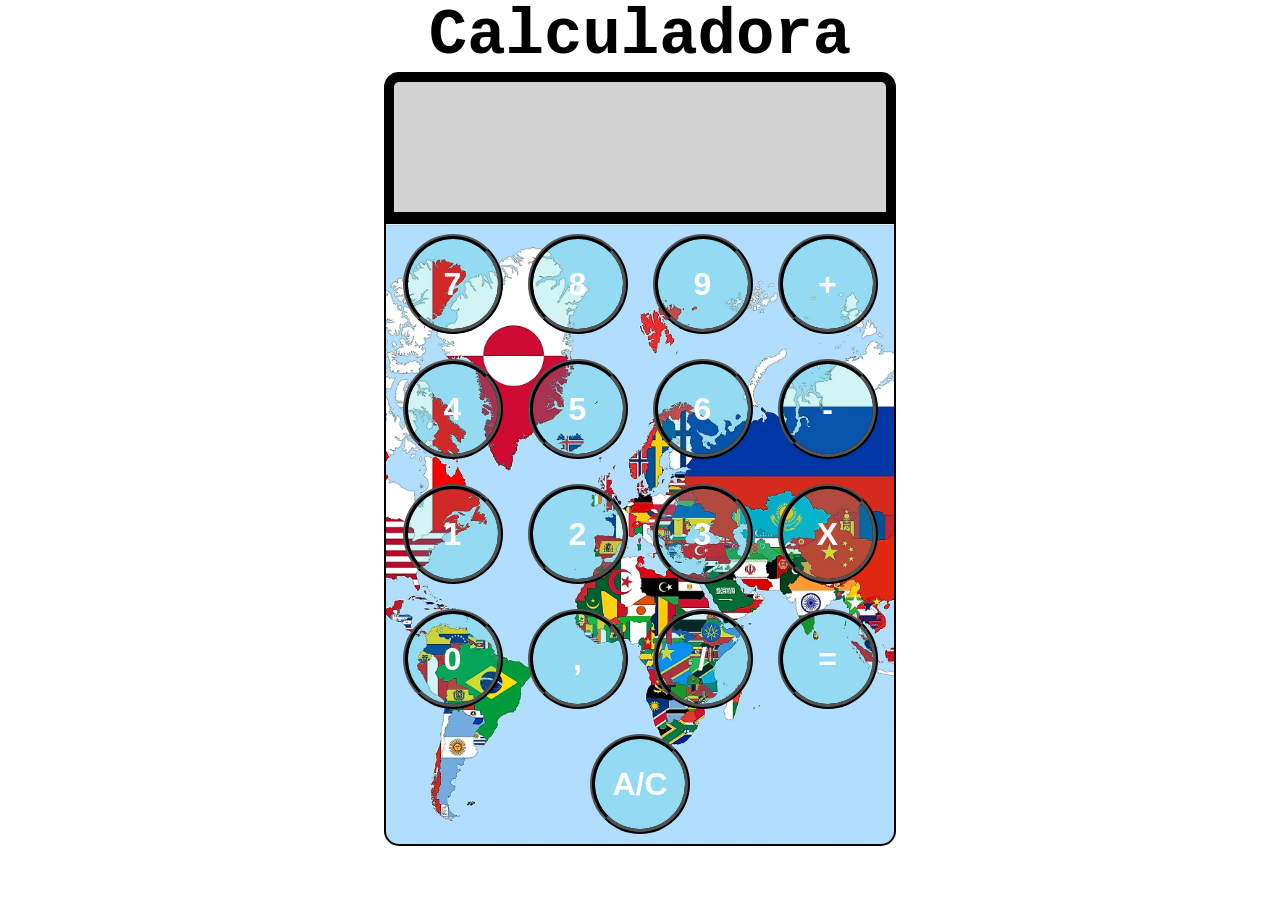
<file: CalculadoraBasica/index.html>
<!DOCTYPE html>
<html lang="pt-br">
  <head>
    <meta charset="utf -8" />
    <title>Calculadora</title>
    <link rel="stylesheet" href="style.css" />
  </head>
  <body>
    <header>
      <h1>Calculadora</h1>
    </header>
    <div class="display"></div>
    <main>
      <div class="keyboard">
        <button>7</button>
        <button>8</button>
        <button>9</button>
        <button>+</button>
        <button>4</button>
        <button>5</button>
        <button>6</button>
        <button>-</button>
        <button>1</button>
        <button>2</button>
        <button>3</button>
        <button>X</button>
        <button>0</button>
        <button>,</button>
        <button>/</button>
        <button>=</button>
        <button>A/C</button>
      </div>
    </main>
  </body>
</html>
</file>
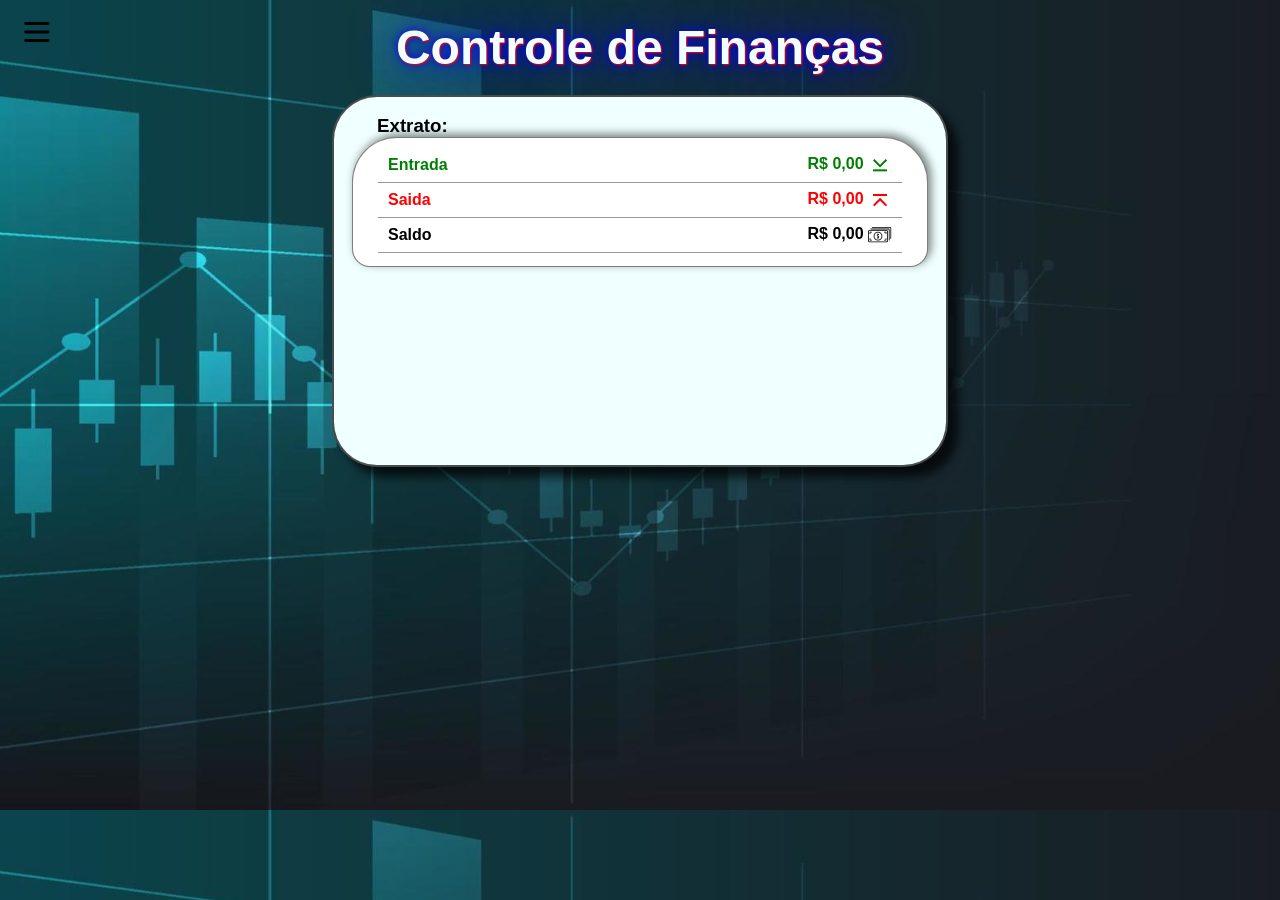
<file: FinanceControl/index.html>
<!DOCTYPE html>
<html lang="pt-BR">
  <head>
    <meta charset="UTF-8" />
    <meta name="viewport" content="width=device-width, initial-scale=1.0" />
    <link rel="stylesheet" href="./assets/css/style.css" />
    <title>Controle de Finanças</title>
  </head>

  <body>
    <!-- Modal de escolha entre adicionar uma entrada ou saida -->
    <dialog id="modal">
      <section>
        <button
          class="closeMenu"
          onclick="document.getElementById('modal').close()">
          <svg
            xmlns="http://www.w3.org/2000/svg"
            width="34"
            height="34"
            viewBox="0 0 24 24"
            fill="none">
            <path
              d="M10.0303 8.96965C9.73741 8.67676 9.26253 8.67676 8.96964 8.96965C8.67675 9.26255 8.67675 9.73742 8.96964 10.0303L10.9393 12L8.96966 13.9697C8.67677 14.2625 8.67677 14.7374 8.96966 15.0303C9.26255 15.3232 9.73743 15.3232 10.0303 15.0303L12 13.0607L13.9696 15.0303C14.2625 15.3232 14.7374 15.3232 15.0303 15.0303C15.3232 14.7374 15.3232 14.2625 15.0303 13.9696L13.0606 12L15.0303 10.0303C15.3232 9.73744 15.3232 9.26257 15.0303 8.96968C14.7374 8.67678 14.2625 8.67678 13.9696 8.96968L12 10.9393L10.0303 8.96965Z"
              fill="#1C274C" />
            <path
              fill-rule="evenodd"
              clip-rule="evenodd"
              d="M12 1.25C6.06294 1.25 1.25 6.06294 1.25 12C1.25 17.9371 6.06294 22.75 12 22.75C17.9371 22.75 22.75 17.9371 22.75 12C22.75 6.06294 17.9371 1.25 12 1.25ZM2.75 12C2.75 6.89137 6.89137 2.75 12 2.75C17.1086 2.75 21.25 6.89137 21.25 12C21.25 17.1086 17.1086 21.25 12 21.25C6.89137 21.25 2.75 17.1086 2.75 12Z"
              fill="#1C274C" />
          </svg>
        </button>
        <h4>Voce gostaria de adicionar uma:</h4>
        <button
          type="button"
          class="opcao"
          onclick="document.getElementById('inputDado').showModal(), 
            document.querySelector('.h4').innerHTML = 'Entrada',
            document.getElementById('modal').close()">
          Entrada
        </button>
        <hr />
        <p class="p">ou</p>
        <button
          type="button"
          class="opcao"
          onclick="document.getElementById('inputDado').showModal(), 
            document.querySelector('.h4').innerHTML = 'Saida', 
            document.getElementById('modal').close()">
          saida
        </button>
      </section>
    </dialog>

    <!-- Modal para input de dados -->
    <dialog id="inputDado">
      <section>
        <button
          class="closeMenu"
          onclick="document.getElementById('inputDado').close()">
          <svg
            xmlns="http://www.w3.org/2000/svg"
            width="34"
            height="34"
            viewBox="0 0 24 24"
            fill="none">
            <path
              d="M10.0303 8.96965C9.73741 8.67676 9.26253 8.67676 8.96964 8.96965C8.67675 9.26255 8.67675 9.73742 8.96964 10.0303L10.9393 12L8.96966 13.9697C8.67677 14.2625 8.67677 14.7374 8.96966 15.0303C9.26255 15.3232 9.73743 15.3232 10.0303 15.0303L12 13.0607L13.9696 15.0303C14.2625 15.3232 14.7374 15.3232 15.0303 15.0303C15.3232 14.7374 15.3232 14.2625 15.0303 13.9696L13.0606 12L15.0303 10.0303C15.3232 9.73744 15.3232 9.26257 15.0303 8.96968C14.7374 8.67678 14.2625 8.67678 13.9696 8.96968L12 10.9393L10.0303 8.96965Z"
              fill="#1C274C" />
            <path
              fill-rule="evenodd"
              clip-rule="evenodd"
              d="M12 1.25C6.06294 1.25 1.25 6.06294 1.25 12C1.25 17.9371 6.06294 22.75 12 22.75C17.9371 22.75 22.75 17.9371 22.75 12C22.75 6.06294 17.9371 1.25 12 1.25ZM2.75 12C2.75 6.89137 6.89137 2.75 12 2.75C17.1086 2.75 21.25 6.89137 21.25 12C21.25 17.1086 17.1086 21.25 12 21.25C6.89137 21.25 2.75 17.1086 2.75 12Z"
              fill="#1C274C" />
          </svg>
        </button>
        <h4 class="h4"></h4>
        <form id="form">
          <label for="descricao"> Descrição </label>
          <input type="text" name="descricao" id="descricao" />
          <label for="valor"> Valor </label>
          <input type="text" name="valor" id="valor" />
          <button
            type="submit"
            onclick="document.getElementById('inputDado').close(), addValorList(event)">
            Cadastrar
          </button>
        </form>
      </section>
    </dialog>

    <!-- botao para abrir modal de opção de entrada ou saida -->
    <button
      class="openMenu"
      type="submit"
      onclick="document.getElementById('modal').showModal()">
      <svg
        xmlns="http://www.w3.org/2000/svg"
        width="34"
        height="34"
        viewBox="0 0 24 24"
        fill="none">
        <path
          d="M4 6H20M4 12H20M4 18H20"
          stroke="#000000"
          stroke-width="2"
          stroke-linecap="round"
          stroke-linejoin="round" />
      </svg>
    </button>

    <!-- conteudo da pagina -->
    <h1 class="title">Controle de Finanças</h1>
    <section class="extract">
      <h3 for="" class="titleSaldo">Extrato:</h3>
      <div class="extractInfo">
        <div class="saldoEnt"></div>
        <div class="saldoSai"></div>
        <div class="saldo"></div>
      </div>
      <div class="extractDetail"></div>
    </section>
    <script src="./assets/js/script.jsx"></script>
  </body>
</html>
</file>
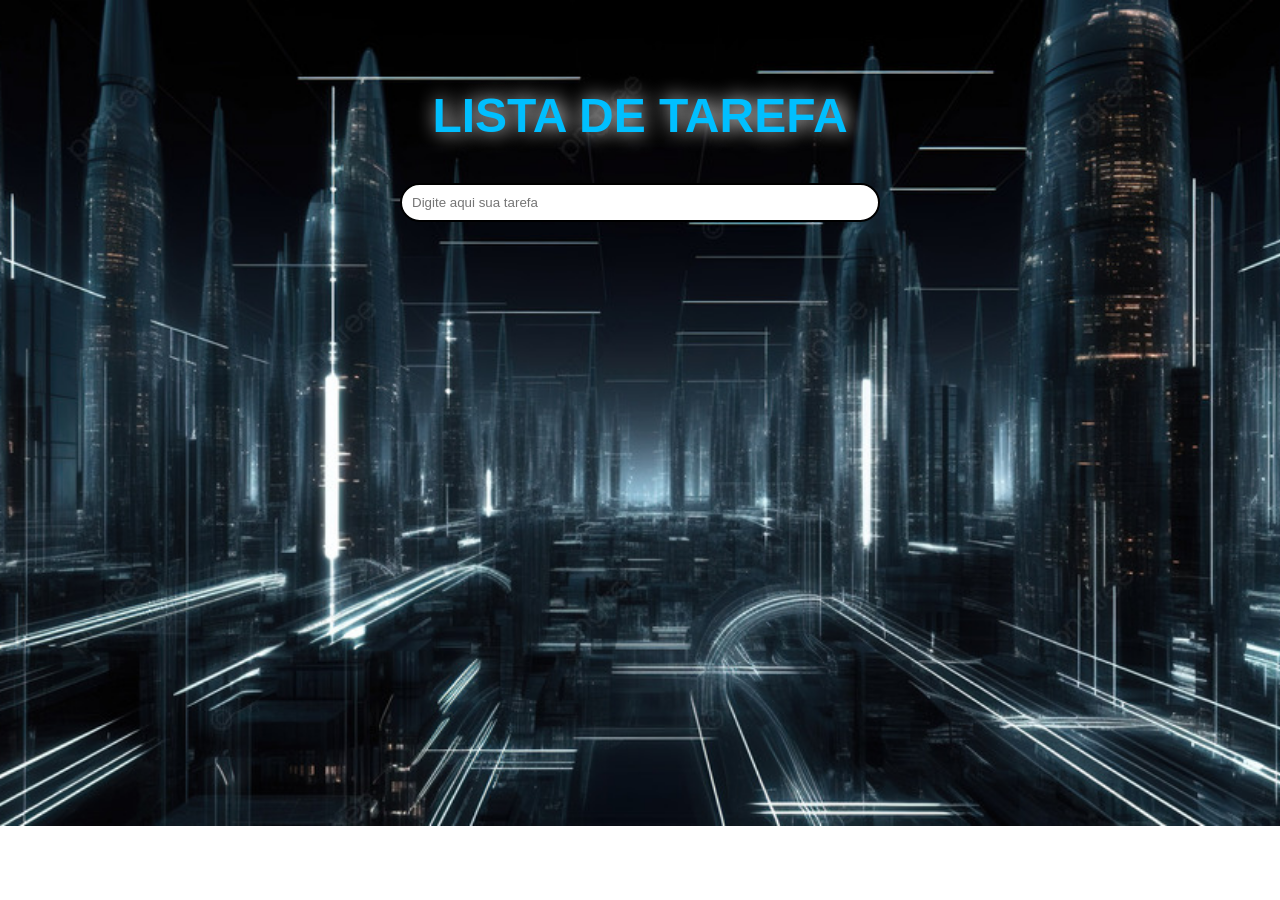
<file: ToDoList/index.html>
<!DOCTYPE html>
<html lang="pt-BR">
  <head>
    <meta charset="UTF-8" />
    <meta name="viewport" content="width=device-width, initial-scale=1.0" />
    <link rel="stylesheet" href="./assets/css/style.css" />
    <title>Lista de tarefas</title>
  </head>
  <body id="body">
    <section>
      <h2>Lista de tarefa</h2>
      <form id="form">
        <input
          type="text"
          name="task"
          id="task"
          placeholder="Digite aqui sua tarefa" />
        <button type="submit" onclick="AddTask(event)">
          <svg
            class="icon"
            xmlns="http://www.w3.org/2000/svg"
            x="0px"
            y="0px"
            width="32"
            height="32"
            viewBox="0 0 50 50"
            style="fill: #228be6">
            <path
              d="M25,2C12.317,2,2,12.317,2,25s10.317,23,23,23s23-10.317,23-23S37.683,2,25,2z M37,26H26v11h-2V26H13v-2h11V13h2v11h11V26z"></path>
          </svg>
        </button>
      </form>
      <div id="taskList"></div>
    </section>
    <script src="./assets/js/scripts.jsx"></script>
  </body>
</html>
</file>
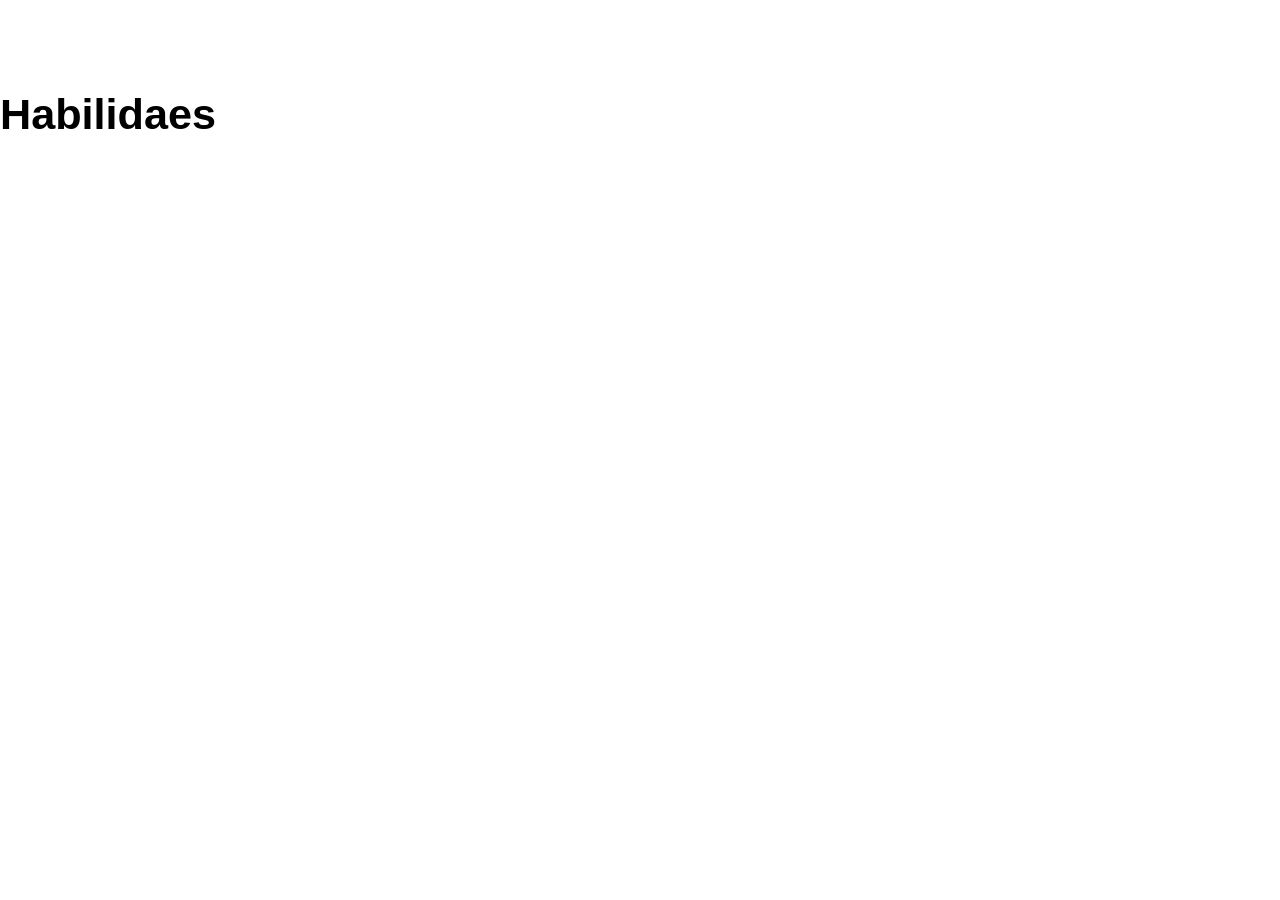
<file: ValorantGuide/agent_detail.html>
<!DOCTYPE html>
<html lang="pt-BR">
  <head>
    <meta charset="UTF-8" />
    <meta http-equiv="X-UA-Compatible" content="IE=edge" />
    <meta name="viewport" content="width=device-width, initial-scale=1.0" />
    <link rel="stylesheet" href="style.css">
    <title>Detalhes do Agente</title>
  </head>
  <body class="container">
    <div class="image">
      <img  class="image" id="AgentImage"></img>
    </div>
    <div class="containerInfo">
      <h1 class="agentName" id="AgentName"></h1>
      <p id="AgentInfo"></p>
      <h2 class="abilitiesTitle">Habilidaes</h2>
      <div class="abilities">
        <div id="abilities"></div>
      </div>
      <div>
        <h2 class="abilitiesName"  id="abilitieName"></h2>
        <p id="abilitieDescription"></p>
      </div>
    </div>
    <script src="./scripts/AgentDetail.js"></script>
  </body>
</html>
</file>
<file: CalculadoraBasica/style.css>
* {
  margin: 0;
  padding: 0;
}
header {
  margin: 0;
  text-align: center;
}
h1 {
  font-size: 64px;
  font-family: "Courier New", Courier, monospace, sans-serif;
}
.display {
  margin: 0 30%;
  width: 40%;
  height: 150px;
  background-color: lightgray;
  border: 10px solid black;
  border-radius: 15px 15px 0 0;
  box-sizing: border-box;
}
main {
  display: flex;
  justify-content: center;
  align-items: center;
  border-radius: 0 0 15px 15px;
  border: 2px solid black;
  margin: 0 30%;
  width: 40%;
  background-image: url(transferir.jpg);
  background-size: cover;
  box-sizing: border-box;
  background-position: center;
}
.keyboard {
  max-width: 500px;
  display: flex;
  flex-wrap: wrap;
  gap: 25px;
  padding: 10px 0;
  justify-content: center;
  align-items: center;
}
button {
  font-size: 32px;
  font-weight: bold;
  height: 100px;
  width: 100px;
  border-radius: 50%;
  border: 5px ridge black;
  color: white;
  background-color: rgba(30, 200, 200, 0.2);
}
button:hover {
  background-color: rgba(30, 200, 200, 0.5);
  box-shadow: 0 5px 15px rgba(0, 0, 0, 0.7);
  color: black;
}
</file>
<file: FinanceControl/assets/css/style.css>
/* estilo geral da pagina */
* {
  margin: 0;
  padding: 0;
  font-family: sans-serif;
}

body {
  min-height: 90vh;
  max-height: 100vh;
  width: 100%;
  display: flex;
  flex-direction: column;
  align-items: center;
  background-image: url(../img/backgound.jpg);
  background-size: cover;
  background-position: center;
}

.title {
  margin: 20px auto;
  font-size: 48px;
  white-space: nowrap;
  color: azure;
  text-shadow: 1px 1px 2px red, 0 0 1em blue, 0 0 0.2em blue;
}

.openMenu {
  background-color: rgba(0, 0, 0, 0);
  position: absolute;
  left: 20px;
  top: 15px;
  border: none;
}

/* estilo do display de informaçoes */
.extract {
  background-color: azure;
  box-shadow: 10px 10px 10px rgba(0, 0, 0, 0.7);
  min-width: 45vw;
  max-height: 80vh;
  margin: 0 auto;
  border: 2px solid rgba(0, 0, 0, 0.7);
  border-radius: 5vh;
  padding: 2vh;
}

.extractInfo {
  border: 1px solid rgba(0, 0, 0, 0.5);
  box-shadow: 3px -3px 10px rgba(0, 0, 0, 0.5);
  padding: 10px 25px;
  width: 100%;
  height: 130px;
  border-radius: 5vh 5vh 2vh 2vh;
  background-color: white;
  box-sizing: border-box;
}

.titleSaldo {
  margin-left: 25px;
  font-weight: 800;
}

.saldoEnt,
.saldoSai,
.saldo {
  display: flex;
  padding: 5px 10px;
  align-items: center;
  justify-content: space-between;
  border-bottom: 1px solid rgba(0, 0, 0, 0.4);
  white-space: nowrap;
  font-weight: 600;
}

.extractDetail {
  width: 100%;
  padding: 4px;
  box-sizing: border-box;
  min-height: 20vh;
  max-height: 50vh;
  overflow: auto;
  border-radius: 0 0 5vh 5vh;
}

.iconEnt,
.saldoEnt {
  color: green;
  vertical-align: middle;
}
.iconSai,
.saldoSai {
  color: red;
  vertical-align: middle;
}
.icon {
  color: black;
  vertical-align: middle;
}

/* estilo do modal de opçao de entrada ou saida */
dialog {
  width: 20vw;
  height: 45vh;
  background-color: rgba(255, 255, 255, 0.9);
  padding: 25px;
}

.closeMenu {
  background-color: rgba(0, 0, 0, 0);
  border: none;
  margin: -10px 0 0 90%;
}

.p {
  background-color: rgba(255, 255, 255, 0.664);
  width: 38px;
  margin: -16px 0 0 8.5vw;
  font-size: 24px;
  text-transform: uppercase;
}

.opcao {
  width: 60%;
  height: 50px;
  background-color: cornflowerblue;
  box-shadow: 2px 2px 5px rgba(0, 0, 0, 0.7);
  margin: 25px 25px 30px 20%;
  box-sizing: border-box;
}

.info {
  font-size: 16px;
  font-weight: 300;
}
</file>
<file: ToDoList/assets/css/style.css>
body {
  display: flex;
  justify-content: center;
  background-repeat: no-repeat;
  background-size: cover;
  background-position: center;
  font-family: sans-serif;
  min-height: 90vh;
  transition: background-image 0.5s ease;
  background-image: url(../img/city.jpg);
}

h2 {
  font-size: 48px;
  color: deepskyblue;
  text-shadow: #fff 3px 0 20px;
  text-transform: uppercase;
}

.image1 {
  background-image: url(../img/moraine-lake.jpg);
}
.image2 {
  background-image: url(../img/mountain.jpg);
}
.image3 {
  background-image: url(../img/city.jpg);
}

section {
  position: fixed;
  margin: 40px auto;
  width: 30em;
  border-radius: 20px;
  display: flex;
  align-items: center;
  flex-direction: column;
}

form {
  width: 100%;
  display: flex;
}

input {
  padding: 10px;
  min-width: 100%;
  box-sizing: border-box;
  border: 2px solid black;
  border-radius: 20px;
  z-index: 2;
}
input:not(:placeholder-shown) {
  z-index: 0;
}

button {
  width: 32px;
  height: 32px;
  margin: auto 0 auto -45px;
  background-color: rgba(0, 0, 0, 0);
  border: none;
  z-index: 1;
}

p {
  padding: 0 8px;
  margin: 5px 15px 10px;
  border-bottom: 2px solid rgba(0, 0, 0, 0.4);
  font-size: 22px;
  display: inline-flex;
  justify-content: space-between;
  width: 90%;
  color: aliceblue;
}

div {
  margin-top: 30px;
  width: 100%;
  max-height: 60vh;
  border-radius: 20px;
  box-shadow: 0 4px 20px 0 rgba(0, 0, 0, 0.25);
  backdrop-filter: blur(20px);
  overflow-y: auto;
  min-width: 100%;
  box-sizing: border-box;
}
</file>
<file: ValorantGuide/style.css>
@import url('https://fonts.cdnfonts.com/css/valorant');

* {
  margin: 0;
  padding: 0;
}

.container {
  display: flex;
  font-family: 'VALORANT', sans-serif;
}
.title {
  margin-bottom: 30px;
  margin-left: -8vw;
}
.image {
  object-fit: cover;
  width: auto;
  height: auto;
  max-height: 95vh;
  max-width: 50vw;
}
.containerHome {
  font-family: 'VALORANT', sans-serif;
  max-height: 60vh;
  color: #fd4556;
  font-size: 28px;
  padding: 8vw 0 8vw 8vw;
  display: flex;
  flex-direction: column;
  align-items: center;
  justify-content: center;
  background-image: url(/assets/images.jpg);
  background-size: cover;
}

button {
  width: 20vh;
  height: 15vh;
  margin: 8px;
  border-radius: 15px;
  font-size: 18px;
  font-weight: bold;
  opacity: 0.4;
  font-family: 'VALORANT', sans-serif;
  transition: opacity 0.6s ease;
}
button:hover {
  opacity: 0.6;
}
.btnAgents:hover {
  opacity: 1;
}
button.clicked {
  opacity: 1;
}
.abilities {
  margin-left: -30px;
}
.abilitiesTitle {
  margin: 50px 0 6px;
  font-family: 'VALORANT', sans-serif;
  font-size: 1.8em;
  font-weight: bold;
}
.abilitiesBtn {
  color: #fff;
  background-color: black;
  width: 5rem;
  height: 5rem;
  vertical-align: top;
}
.containerInfo {
  position: relative;
  background-position: center;
  background-repeat: no-repeat;
  height: 100vh;
  display: flex;
  flex-direction: column;
  align-items: center;
  font-size: 24px;
  font-weight: 200;
  font-family: sans-serif;
}
.agentName {
  margin: 30px 0 10px 0;
  font-family: 'VALORANT', sans-serif;
}
p {
  padding: 0 10px;
  font-size: 20px;
}
.abilitiesName {
  font-size: 1.5rem;
  margin: 40px;
}
</file>
